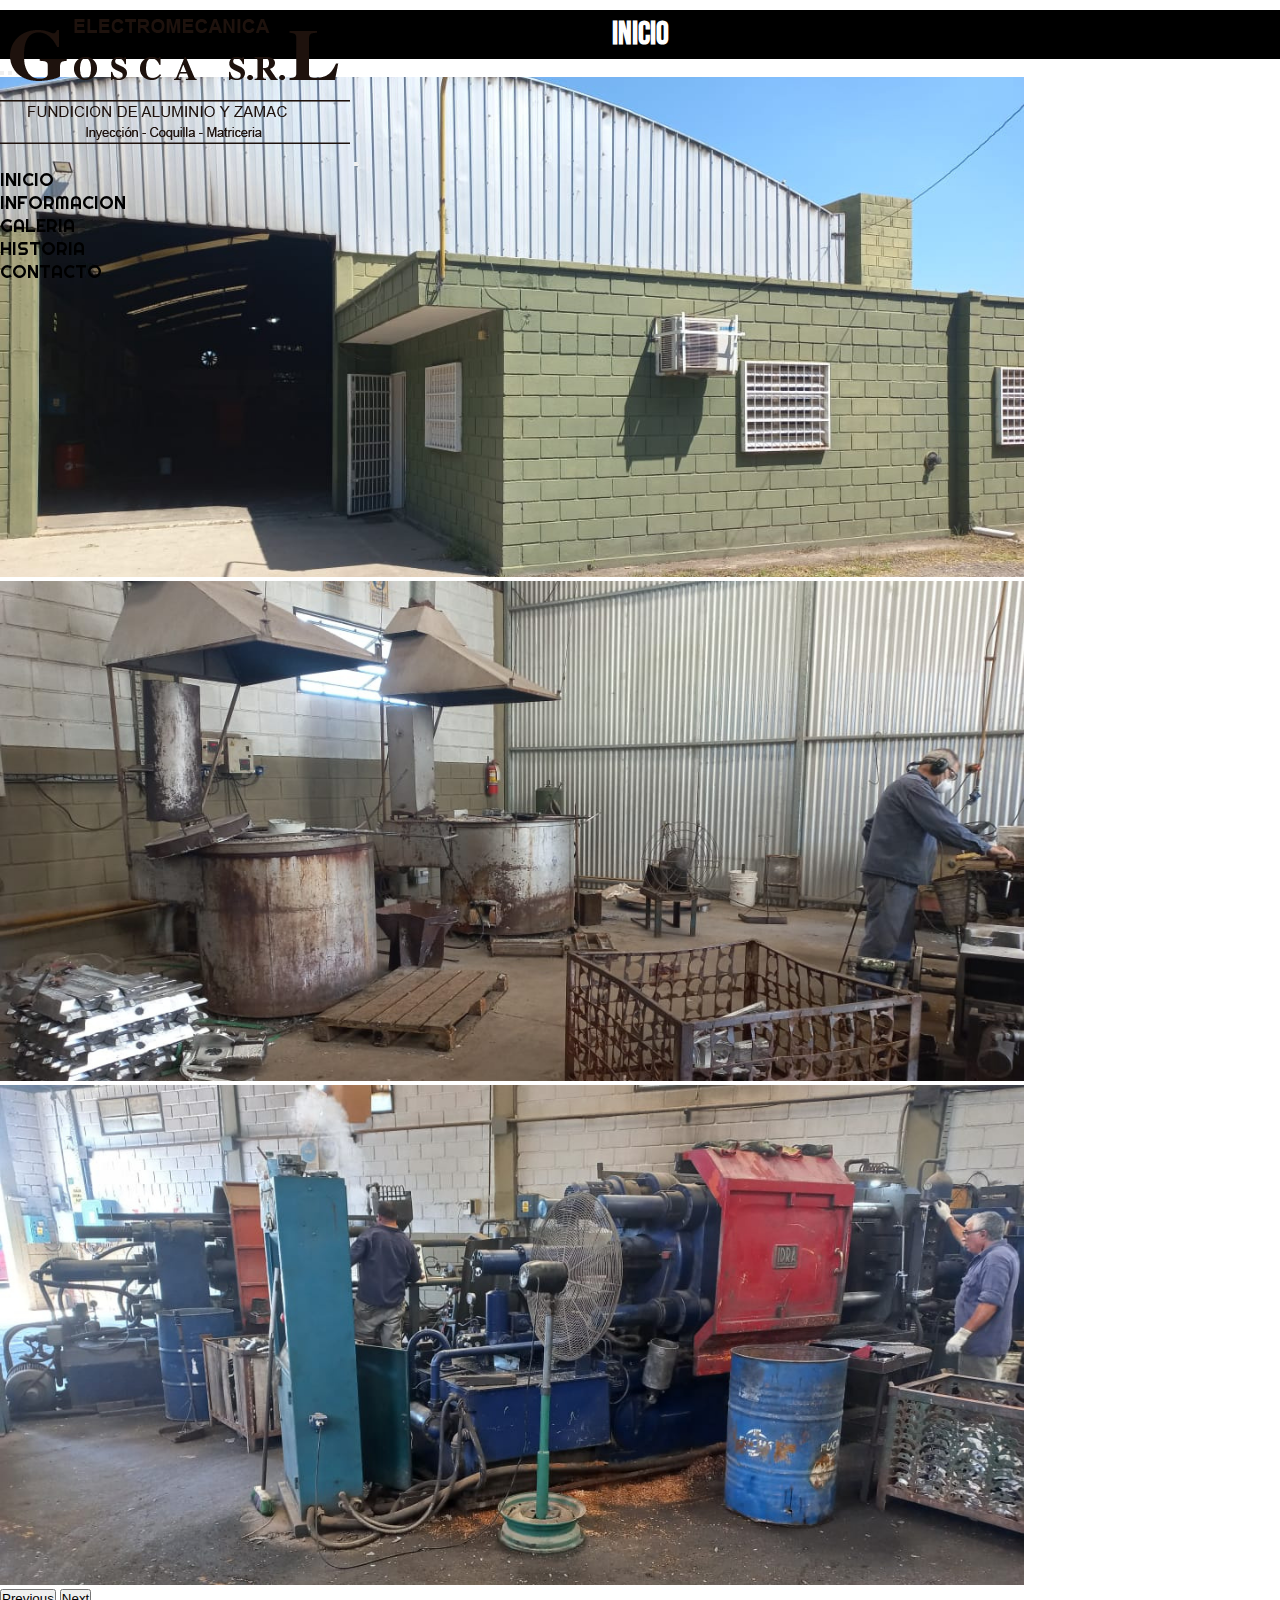
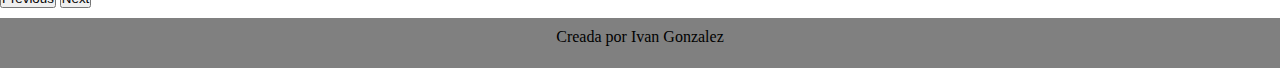
<file: index.html>
<!DOCTYPE html>
<html lang="en">
<head>
    <meta charset="UTF-8">
    <meta http-equiv="X-UA-Compatible" content="IE=edge">
    <meta name="viewport" content="width=device-width, initial-scale=1.0">
    <link rel="stylesheet" href="./sass/style.css">
    <link rel="stylesheet" href="https://cdnjs.cloudflare.com/ajax/libs/animate.css/4.1.1/animate.min.css"/>
    <link href="https://cdn.jsdelivr.net/npm/bootstrap@5.1.3/dist/css/bootstrap.min.css" rel="stylesheet" integrity="sha384-1BmE4kWBq78iYhFldvKuhfTAU6auU8tT94WrHftjDbrCEXSU1oBoqyl2QvZ6jIW3" crossorigin="anonymous">
    <script src="https://cdn.jsdelivr.net/npm/bootstrap@5.1.3/dist/js/bootstrap.bundle.min.js" integrity="sha384-ka7Sk0Gln4gmtz2MlQnikT1wXgYsOg+OMhuP+IlRH9sENBO0LRn5q+8nbTov4+1p" crossorigin="anonymous"></script>
    <link rel="shortcut icon" href="./images/icons8-factory-50.png">
    <link rel="preconnect" href="https://fonts.googleapis.com">
    <link rel="preconnect" href="https://fonts.gstatic.com" crossorigin>
    <link href="https://fonts.googleapis.com/css2?family=Bebas+Neue&family=Lato&family=Righteous&display=swap" rel="stylesheet">
    <title>GOSCA SRL</title>
    <meta name="keywords" content="aluminio fabrica zamac ">
    <meta name="description" content="Electromecanica Gosca SRL es una empresa dedicada a la fundición de aluminio y zamac.">
</head>
<body>
    <header>    
        <nav class="navbar navbar-expand-lg">
            <div class="container-fluid">
              <a class="navbar-brand" href="./index.html"><img src="./images/logo.png" alt="logo" class="logo"></a>
              <button class="navbar-toggler navbar-dark bg-dark" type="button" data-bs-toggle="collapse" data-bs-target="#navbarSupportedContent" aria-controls="navbarSupportedContent" aria-expanded="false" aria-label="Toggle navigation">
                <span class="navbar-toggler-icon float-xs-right"></span>
              </button>
              <div class="collapse navbar-collapse justify-content-end" id="navbarSupportedContent">
                <ul class="navbar-nav d-flex">
                  <li class="nav-item">
                    <a class="nav-link active" aria-current="page" href="./index.html">Inicio</a>
                  </li>
                  <li class="nav-item">
                    <a class="nav-link" href="./views/informacion.html">Informacion</a>
                  </li>
                  <li class="nav-item">
                    <a class="nav-link" href="./views/galeria.html">Galeria</a>
                  </li>
                  <li class="nav-item">
                    <a class="nav-link" href="./views/historia.html">Historia</a>
                  </li>
                  <li class="nav-item">
                    <a class="nav-link" href="./views/contacto.html">Contacto</a>
                  </li>
                </ul>
              </div>
            </div>
          </nav>
    </header>
    <main class="main">
      <h1 class="tituloBarra">INICIO</h1>
      <div id="carouselExampleIndicators" class="carousel slide" data-bs-ride="carousel">
        <div class="carousel-indicators">
          <button type="button" data-bs-target="#carouselExampleIndicators" data-bs-slide-to="0" class="active" aria-current="true" aria-label="Slide 1"></button>
          <button type="button" data-bs-target="#carouselExampleIndicators" data-bs-slide-to="1" aria-label="Slide 2"></button>
          <button type="button" data-bs-target="#carouselExampleIndicators" data-bs-slide-to="2" aria-label="Slide 3"></button>

        </div>
        <div class="carousel-inner">
          <div class="carousel-item active">
            <img src="./images/imagenfondo.png" class="d-block w-100" alt="1">
          </div>
          <div class="carousel-item">
            <img src="./images/foto2.png" class="d-block w-100" alt="2">
          </div>
          <div class="carousel-item">
            <img src="./images/foto1.png" class="d-block w-100" alt="3">
          </div>

        </div>
        <button class="carousel-control-prev" type="button" data-bs-target="#carouselExampleIndicators" data-bs-slide="prev">
          <span class="carousel-control-prev-icon" aria-hidden="true"></span>
          <span class="visually-hidden">Previous</span>
        </button>
        <button class="carousel-control-next" type="button" data-bs-target="#carouselExampleIndicators" data-bs-slide="next">
          <span class="carousel-control-next-icon" aria-hidden="true"></span>
          <span class="visually-hidden">Next</span>
        </button>
      </div>
    </main>
    <footer>
        <p>Creada por Ivan Gonzalez</p>
    </footer>
</body>
</html>
</file>
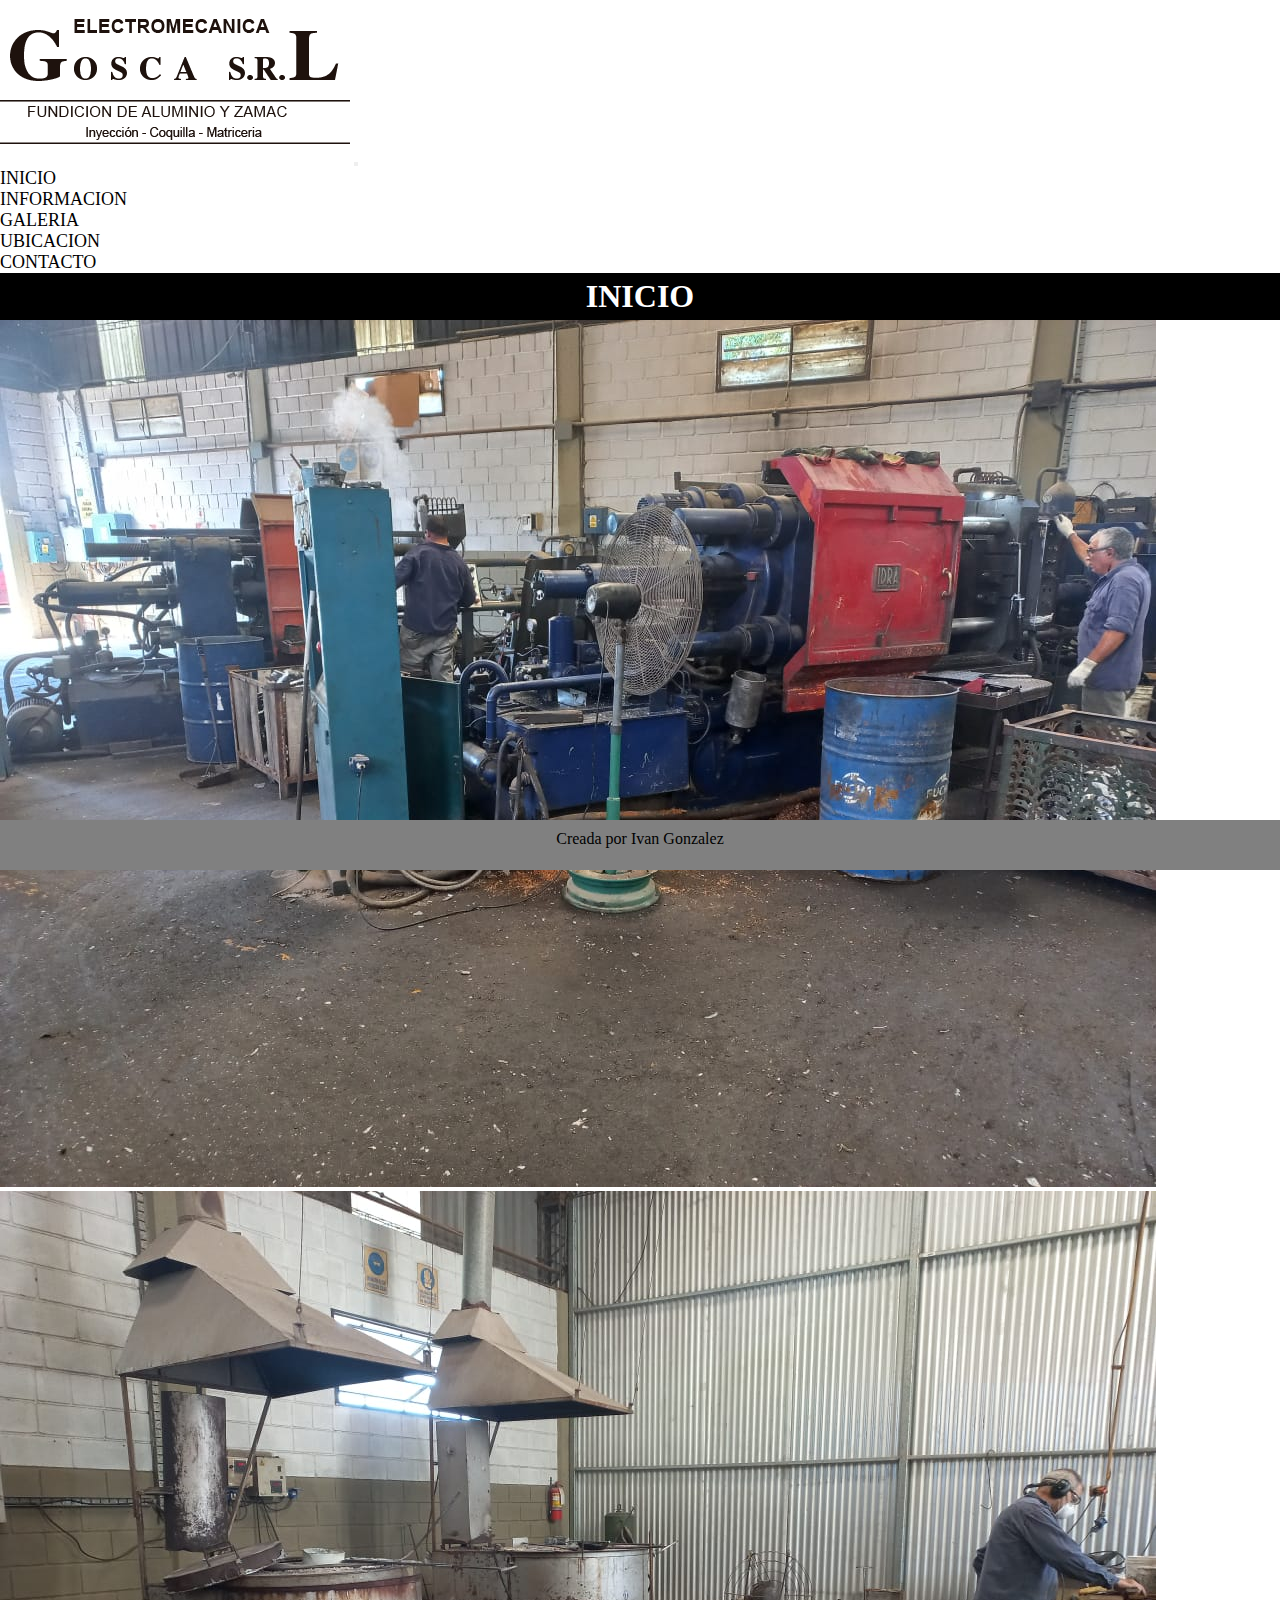
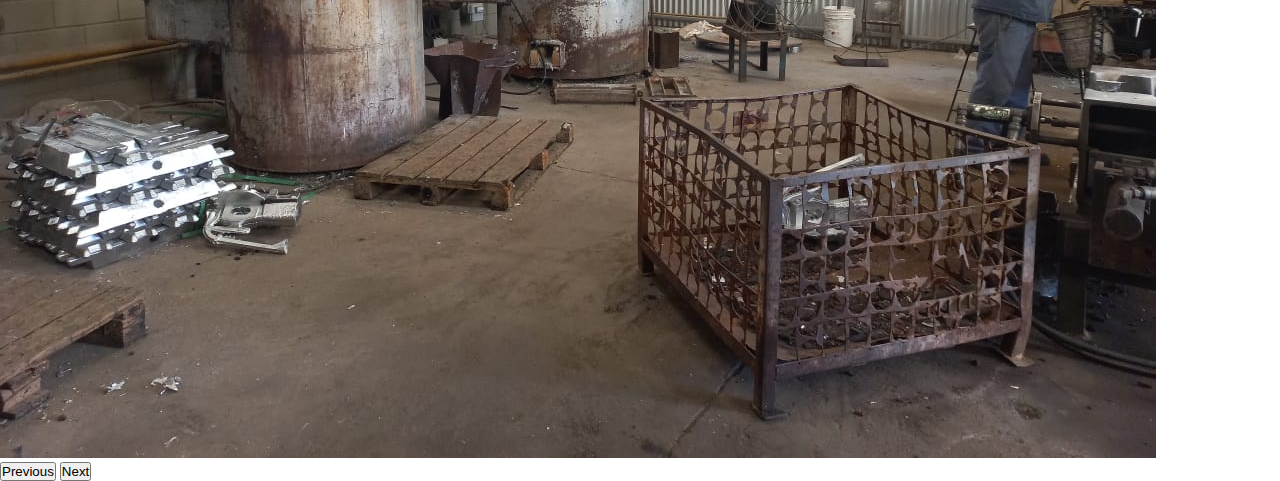
<file: gonzalez_gosca-master/index.html>
<!DOCTYPE html>
<html lang="en">
<head>
    <meta charset="UTF-8">
    <meta http-equiv="X-UA-Compatible" content="IE=edge">
    <meta name="viewport" content="width=device-width, initial-scale=1.0">
    <link rel="stylesheet" href="./sass/style.css">
    <link rel="stylesheet" href="https://cdnjs.cloudflare.com/ajax/libs/animate.css/4.1.1/animate.min.css"/>
    <link href="https://cdn.jsdelivr.net/npm/bootstrap@5.1.3/dist/css/bootstrap.min.css" rel="stylesheet" integrity="sha384-1BmE4kWBq78iYhFldvKuhfTAU6auU8tT94WrHftjDbrCEXSU1oBoqyl2QvZ6jIW3" crossorigin="anonymous">
    <script src="https://cdn.jsdelivr.net/npm/bootstrap@5.1.3/dist/js/bootstrap.bundle.min.js" integrity="sha384-ka7Sk0Gln4gmtz2MlQnikT1wXgYsOg+OMhuP+IlRH9sENBO0LRn5q+8nbTov4+1p" crossorigin="anonymous"></script>
    <title>GOSCA SRL</title>
</head>
<body>
    <header>    
        <nav class="navbar navbar-expand-lg">
            <div class="container-fluid">
              <a class="navbar-brand" href="./index.html"><img src="./images/logo.png" alt="logo" class="logo"></a>
              <button class="navbar-toggler navbar-dark bg-dark" type="button" data-bs-toggle="collapse" data-bs-target="#navbarSupportedContent" aria-controls="navbarSupportedContent" aria-expanded="false" aria-label="Toggle navigation">
                <span class="navbar-toggler-icon float-xs-right"></span>
              </button>
              <div class="collapse navbar-collapse justify-content-end" id="navbarSupportedContent">
                <ul class="navbar-nav d-flex">
                  <li class="nav-item">
                    <a class="nav-link active" aria-current="page" href="./index.html">Inicio</a>
                  </li>
                  <li class="nav-item">
                    <a class="nav-link" href="./views/informacion.html">Informacion</a>
                  </li>
                  <li class="nav-item">
                    <a class="nav-link" href="./views/galeria.html">Galeria</a>
                  </li>
                  <li class="nav-item">
                    <a class="nav-link" href="./views/ubicacion.html">Ubicacion</a>
                  </li>
                  <li class="nav-item">
                    <a class="nav-link" href="./views/contacto.html">Contacto</a>
                  </li>
                </ul>
              </div>
            </div>
          </nav>
    </header>
    <main>
        <h1 class="tituloBarra">INICIO</h1>
        <div id="carouselExampleControls" class="carousel slide slideInicio" data-bs-ride="carousel">
            <div class="carousel-inner">
              <div class="carousel-item active">
                <img src="./images/interior.jpg" class="d-block w-100" alt="...">
              </div>
              <div class="carousel-item">
                <img src="./images/interior2.jpg" class="d-block w-100" alt="...">
              </div>
            </div>
            <button class="carousel-control-prev" type="button" data-bs-target="#carouselExampleControls" data-bs-slide="prev">
              <span class="carousel-control-prev-icon" aria-hidden="true"></span>
              <span class="visually-hidden">Previous</span>
            </button>
            <button class="carousel-control-next" type="button" data-bs-target="#carouselExampleControls" data-bs-slide="next">
              <span class="carousel-control-next-icon" aria-hidden="true"></span>
              <span class="visually-hidden">Next</span>
            </button>
        </div>
    </main>
    <footer>
        <p>Creada por Ivan Gonzalez</p>
    </footer>
</body>
</html>
</file>
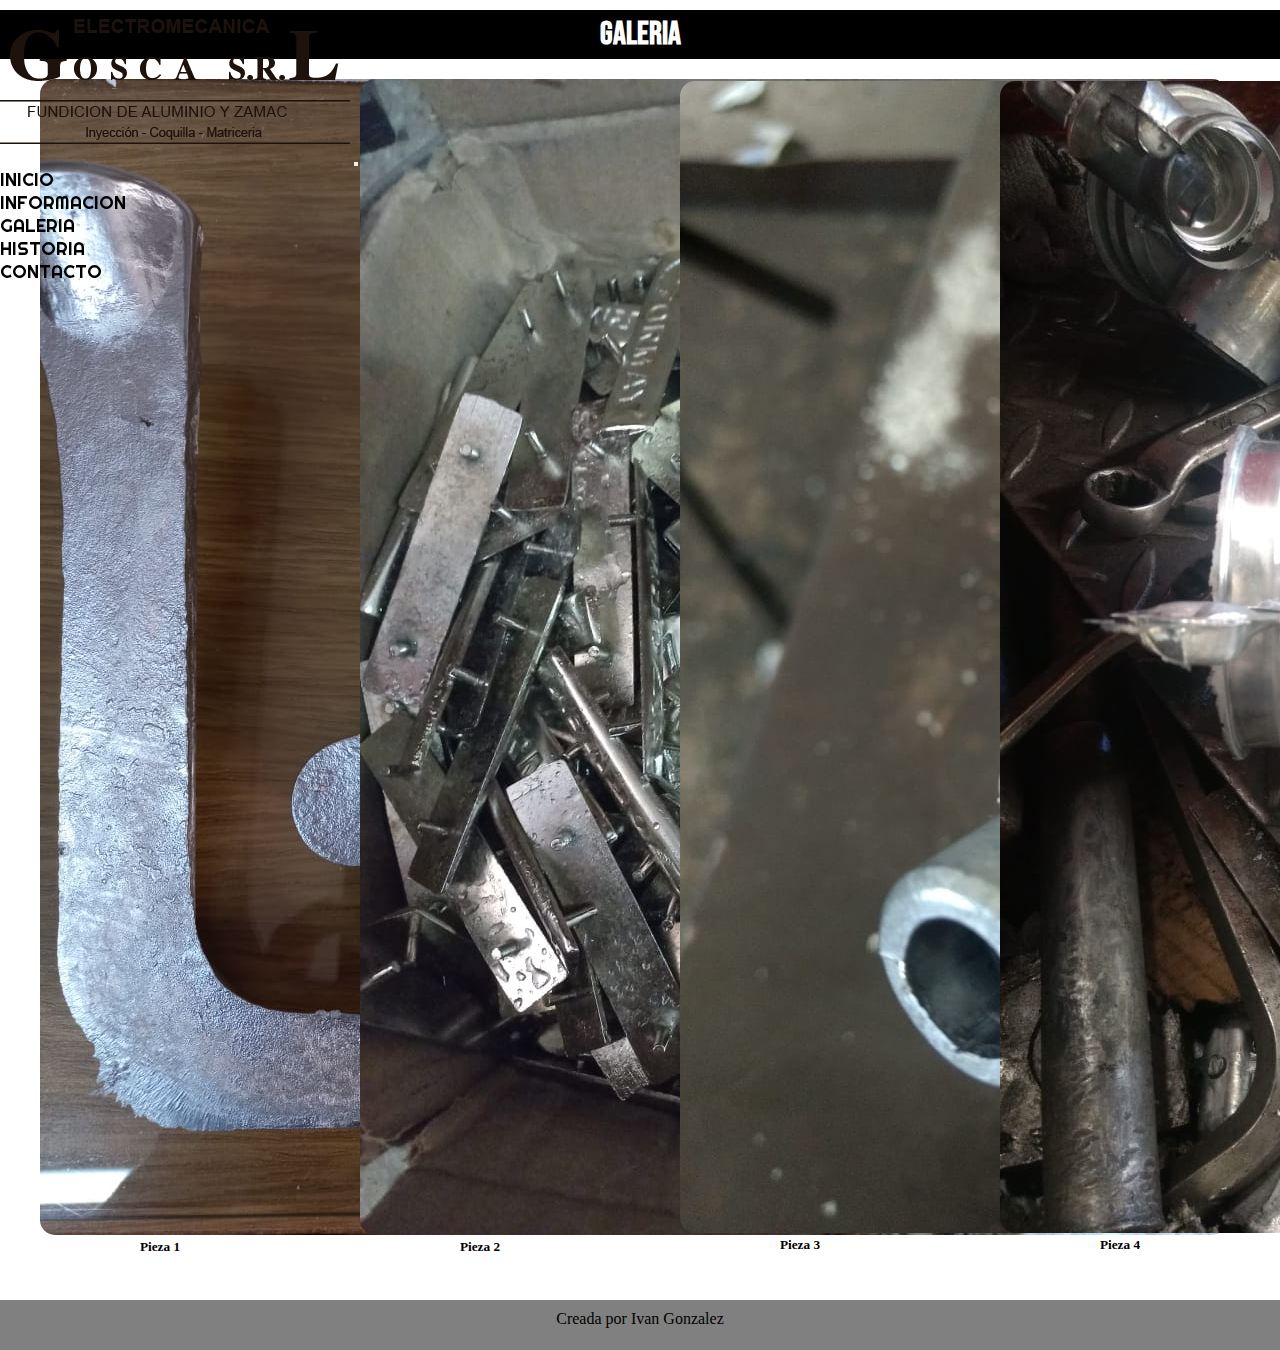
<file: views/galeria.html>
<!DOCTYPE html>
<html lang="en">
<head>
    <meta charset="UTF-8">
    <meta http-equiv="X-UA-Compatible" content="IE=edge">
    <meta name="viewport" content="width=device-width, initial-scale=1.0">
    <link rel="stylesheet" href="../sass/style.css">
    <link rel="stylesheet" href="https://cdnjs.cloudflare.com/ajax/libs/animate.css/4.1.1/animate.min.css"/>
    <link href="https://cdn.jsdelivr.net/npm/bootstrap@5.1.3/dist/css/bootstrap.min.css" rel="stylesheet" integrity="sha384-1BmE4kWBq78iYhFldvKuhfTAU6auU8tT94WrHftjDbrCEXSU1oBoqyl2QvZ6jIW3" crossorigin="anonymous">
    <script src="https://cdn.jsdelivr.net/npm/bootstrap@5.1.3/dist/js/bootstrap.bundle.min.js" integrity="sha384-ka7Sk0Gln4gmtz2MlQnikT1wXgYsOg+OMhuP+IlRH9sENBO0LRn5q+8nbTov4+1p" crossorigin="anonymous"></script>
    <link rel="shortcut icon" href="../images/icons8-factory-50.png">
    <link rel="preconnect" href="https://fonts.googleapis.com">
    <link rel="preconnect" href="https://fonts.gstatic.com" crossorigin>
    <link href="https://fonts.googleapis.com/css2?family=Bebas+Neue&family=Lato&family=Righteous&display=swap" rel="stylesheet">
    <title>GOSCA SRL</title>
    <meta name="keywords" content="aluminio fabrica zamac imagenes">
    <meta name="description" content="Electromecanica Gosca SRL es una empresa dedicada a la fundición de aluminio y zamac.">
</head>
<body>
    <header>  
        <nav class="navbar navbar-expand-lg">
            <div class="container-fluid">
              <a class="navbar-brand" href="../index.html"><img src="../images/logo.png" alt="logo" class="logo"></a>
              <button class="navbar-toggler navbar-dark bg-dark" type="button" data-bs-toggle="collapse" data-bs-target="#navbarSupportedContent" aria-controls="navbarSupportedContent" aria-expanded="false" aria-label="Toggle navigation">
                <span class="navbar-toggler-icon float-xs-right"></span>
              </button>
              <div class="collapse navbar-collapse justify-content-end" id="navbarSupportedContent">
                <ul class="navbar-nav d-flex">
                  <li class="nav-item">
                    <a class="nav-link active" aria-current="page" href="../index.html">Inicio</a>
                  </li>
                  <li class="nav-item">
                    <a class="nav-link" href="./informacion.html">Informacion</a>
                  </li>
                  <li class="nav-item">
                    <a class="nav-link" href="./galeria.html">Galeria</a>
                  </li>
                  <li class="nav-item">
                    <a class="nav-link" href="./historia.html">Historia</a>
                  </li>
                  <li class="nav-item">
                    <a class="nav-link" href="./contacto.html">Contacto</a>
                  </li>
                </ul>
              </div>
            </div>
          </nav>
    </header>
    <main class="maingaleria">
      <h1 class="tituloBarra">GALERIA</h1>
      <div class="galeria">
            <div class="card" style="width: 15rem;">
                <img src="../images/imagen1.jpg" class="card-img-top" alt="...">
                <div class="card-body">
                    <h5 class="card-title">Pieza 1</h5>
                </div>
            </div>
            <div class="card" style="width: 15rem;">
                <img src="../images/imagen2.jpg" class="card-img-top" alt="...">
                <div class="card-body">
                    <h5 class="card-title">Pieza 2</h5>
                </div>
            </div>
            <div class="card" style="width: 15rem;">
                <img src="../images/imagen3.jpg" class="card-img-top" alt="...">
                <div class="card-body">
                    <h5 class="card-title">Pieza 3</h5>
                </div>
            </div>
            <div class="card" style="width: 15rem;">
                <img src="../images/imagen4.jpg" class="card-img-top" alt="...">
                <div class="card-body">
                    <h5 class="card-title">Pieza 4</h5>
                </div>
            </div>
        </div>
    </main>
    <footer>
        <p>Creada por Ivan Gonzalez</p>
    </footer>
</body>
</html>
</file>
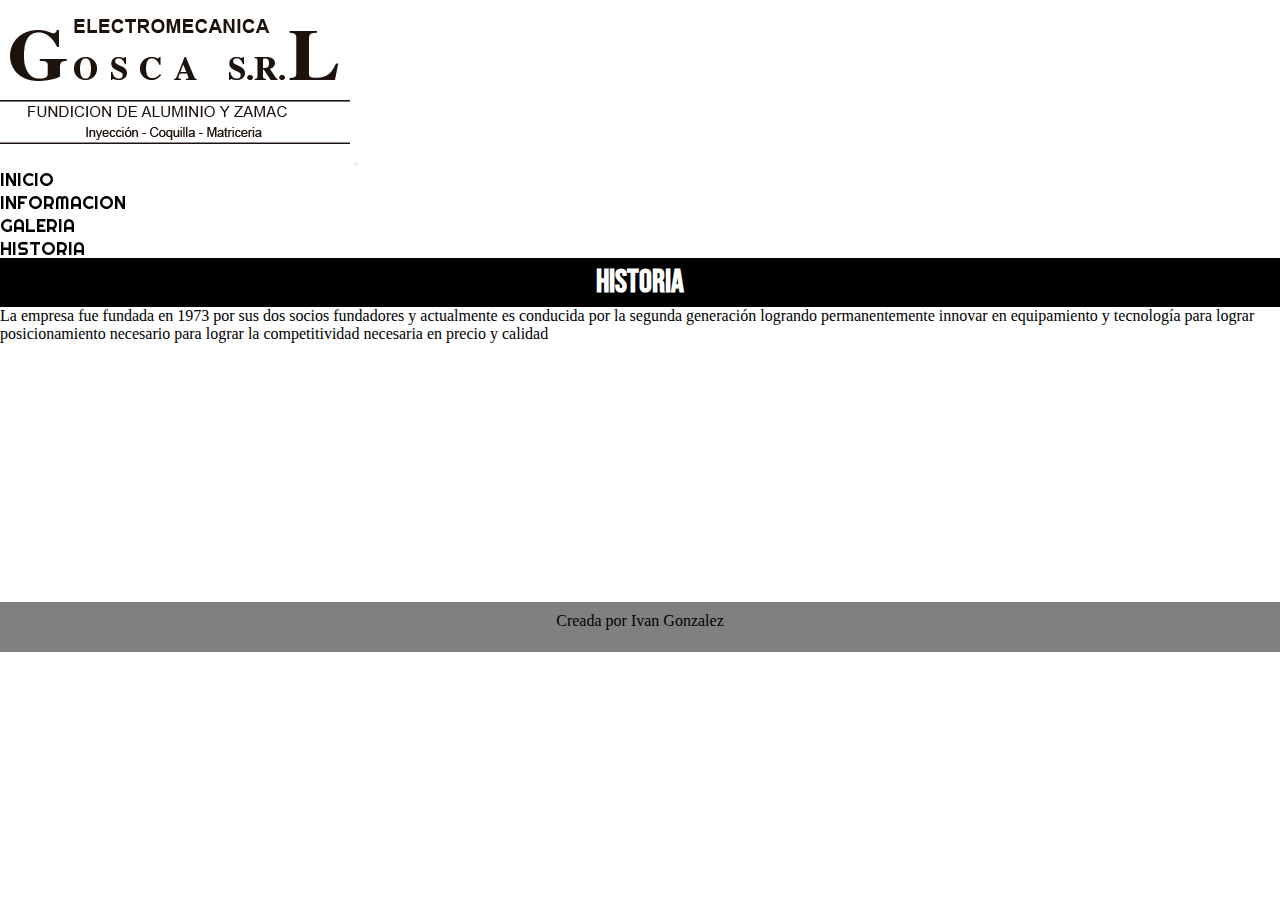
<file: views/historia.html>
<!DOCTYPE html>
<html lang="en">
<head>
    <meta charset="UTF-8">
    <meta http-equiv="X-UA-Compatible" content="IE=edge">
    <meta name="viewport" content="width=device-width, initial-scale=1.0">
    <link rel="stylesheet" href="../sass/style.css">
    <link rel="stylesheet" href="https://cdnjs.cloudflare.com/ajax/libs/animate.css/4.1.1/animate.min.css"/>
    <link href="https://cdn.jsdelivr.net/npm/bootstrap@5.1.3/dist/css/bootstrap.min.css" rel="stylesheet" integrity="sha384-1BmE4kWBq78iYhFldvKuhfTAU6auU8tT94WrHftjDbrCEXSU1oBoqyl2QvZ6jIW3" crossorigin="anonymous">
    <script src="https://cdn.jsdelivr.net/npm/bootstrap@5.1.3/dist/js/bootstrap.bundle.min.js" integrity="sha384-ka7Sk0Gln4gmtz2MlQnikT1wXgYsOg+OMhuP+IlRH9sENBO0LRn5q+8nbTov4+1p" crossorigin="anonymous"></script>
    <link rel="shortcut icon" href="../images/icons8-factory-50.png">
    <link rel="preconnect" href="https://fonts.googleapis.com">
    <link rel="preconnect" href="https://fonts.gstatic.com" crossorigin>
    <link href="https://fonts.googleapis.com/css2?family=Bebas+Neue&family=Lato&family=Righteous&display=swap" rel="stylesheet">
    <title>GOSCA SRL</title>
    <meta name="keywords" content="aluminio fabrica zamac ">
    <meta name="description" content="Electromecanica Gosca SRL es una empresa dedicada a la fundición de aluminio y zamac.">
</head>
<body>
   <header class="header">   
    <nav class="navbar navbar-expand-lg">
        <div class="container-fluid">
          <a class="navbar-brand" href="./index.html"><img src="../images/logo.png" alt="logo" class="logo"></a>
          <button class="navbar-toggler navbar-dark bg-dark" type="button" data-bs-toggle="collapse" data-bs-target="#navbarSupportedContent" aria-controls="navbarSupportedContent" aria-expanded="false" aria-label="Toggle navigation">
            <span class="navbar-toggler-icon float-xs-right"></span>
          </button>
          <div class="collapse navbar-collapse justify-content-end" id="navbarSupportedContent">
            <ul class="navbar-nav d-flex">
              <li class="nav-item">
                <a class="nav-link active" aria-current="page" href="../index.html">Inicio</a>
              </li>
              <li class="nav-item">
                <a class="nav-link" href="./informacion.html">Informacion</a>
              </li>
              <li class="nav-item">
                <a class="nav-link" href="./galeria.html">Galeria</a>
              </li>
              <li class="nav-item">
                <a class="nav-link" href="./historia.html">Historia</a>
              </li>
              <li class="nav-item">
                <a class="nav-link" href="./contacto.html">Contacto</a>
              </li>
            </ul>
          </div>
        </div>
      </nav>
    </header>
    <main>
      <h1 class="tituloBarra">HISTORIA</h1>
      <div class="history">
        La empresa fue fundada en 1973 por sus dos socios fundadores y actualmente es conducida por la segunda generación logrando permanentemente innovar en equipamiento y tecnología para lograr posicionamiento necesario para lograr la competitividad necesaria en precio y calidad 
      </div>
    </main>
    <footer>
        <p>Creada por Ivan Gonzalez</p>
    </footer>
</body>
</html>
</file>
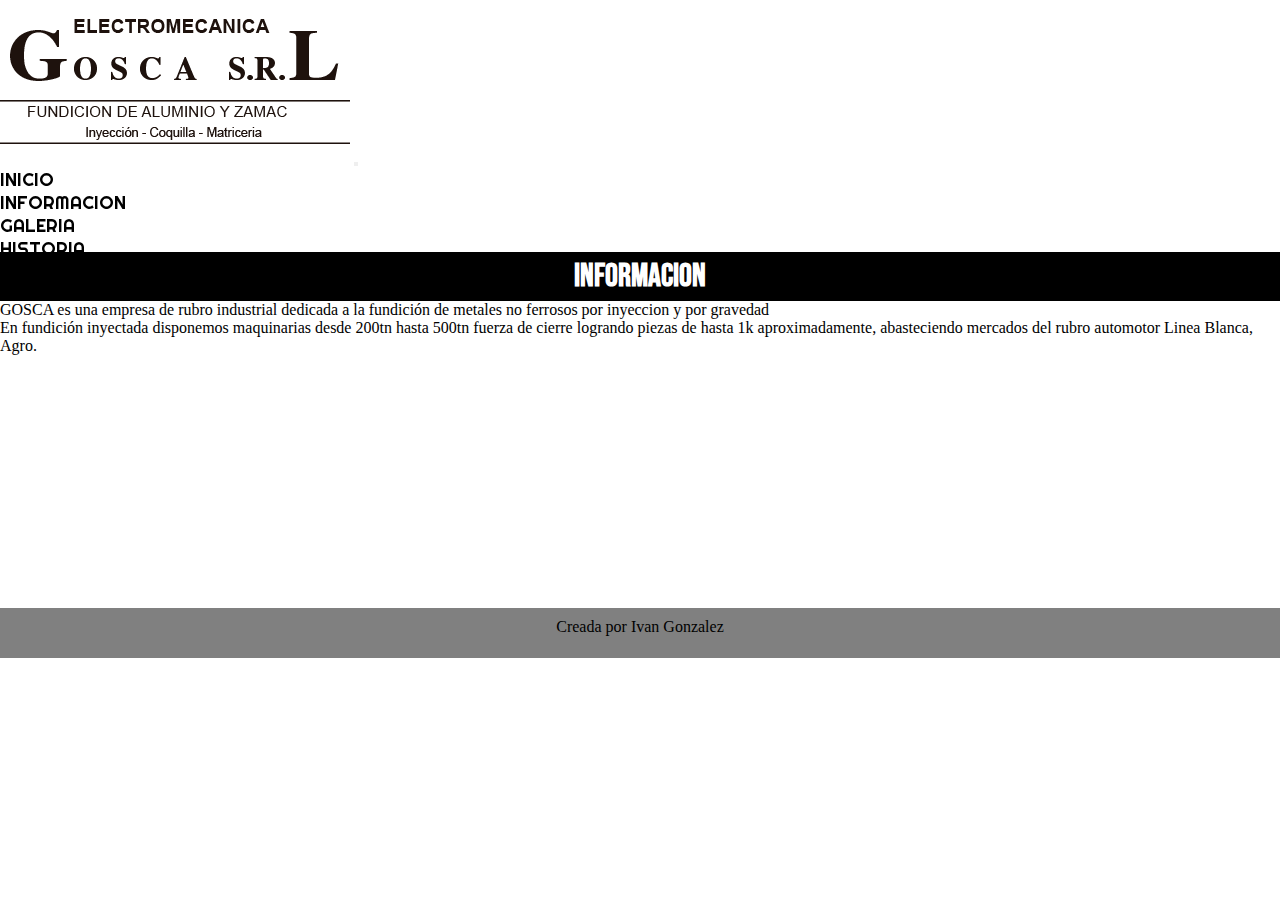
<file: views/informacion.html>
<!DOCTYPE html>
<html lang="en">
<head>
    <meta charset="UTF-8">
    <meta http-equiv="X-UA-Compatible" content="IE=edge">
    <meta name="viewport" content="width=device-width, initial-scale=1.0">
    <link rel="stylesheet" href="../sass/style.css">
    <link href="https://cdn.jsdelivr.net/npm/bootstrap@5.1.3/dist/css/bootstrap.min.css" rel="stylesheet" integrity="sha384-1BmE4kWBq78iYhFldvKuhfTAU6auU8tT94WrHftjDbrCEXSU1oBoqyl2QvZ6jIW3" crossorigin="anonymous">
    <script src="https://cdn.jsdelivr.net/npm/bootstrap@5.1.3/dist/js/bootstrap.bundle.min.js" integrity="sha384-ka7Sk0Gln4gmtz2MlQnikT1wXgYsOg+OMhuP+IlRH9sENBO0LRn5q+8nbTov4+1p" crossorigin="anonymous"></script>
    <link rel="shortcut icon" href="../images/icons8-factory-50.png">
    <link rel="preconnect" href="https://fonts.googleapis.com">
    <link rel="preconnect" href="https://fonts.gstatic.com" crossorigin>
    <link href="https://fonts.googleapis.com/css2?family=Bebas+Neue&family=Lato&family=Righteous&display=swap" rel="stylesheet">
    <title>GOSCA SRL</title>
    <meta name="keywords" content="aluminio fabrica zamac ">
    <meta name="description" content="Electromecanica Gosca SRL es una empresa dedicada a la fundición de aluminio y zamac.">
</head>
<body>
    <header>  
        <nav class="navbar navbar-expand-lg">
            <div class="container-fluid">
              <a class="navbar-brand" href="../index.html"><img src="../images/logo.png" alt="logo" class="logo"></a>
              <button class="navbar-toggler navbar-dark bg-dark" type="button" data-bs-toggle="collapse" data-bs-target="#navbarSupportedContent" aria-controls="navbarSupportedContent" aria-expanded="false" aria-label="Toggle navigation">
                <span class="navbar-toggler-icon float-xs-right"></span>
              </button>
              <div class="collapse navbar-collapse justify-content-end" id="navbarSupportedContent">
                <ul class="navbar-nav d-flex">
                  <li class="nav-item">
                    <a class="nav-link active" aria-current="page" href="../index.html">Inicio</a>
                  </li>
                  <li class="nav-item">
                    <a class="nav-link" href="./informacion.html">Informacion</a>
                  </li>
                  <li class="nav-item">
                    <a class="nav-link" href="./galeria.html">Galeria</a>
                  </li>
                  <li class="nav-item">
                    <a class="nav-link" href="./historia.html">Historia</a>
                  </li>
                  <li class="nav-item">
                    <a class="nav-link" href="./contacto.html">Contacto</a>
                  </li>
                </ul>
              </div>
            </div>
          </nav>
    </header>
    <main>
      <h1 class="tituloBarra">INFORMACION</h1>
      <p class="history"> GOSCA es una empresa de rubro industrial dedicada a la fundición de metales no ferrosos por inyeccion y por gravedad        
      </p>
      <p>
        En fundición inyectada disponemos maquinarias desde 200tn hasta 500tn fuerza de cierre logrando piezas de hasta 1k aproximadamente, abasteciendo mercados del rubro automotor Linea Blanca, Agro. 
      </p>
      <p>
      
      </p>

    </main>
    <footer>
        <p>Creada por Ivan Gonzalez</p>
    </footer>
</body>
</html>
</file>
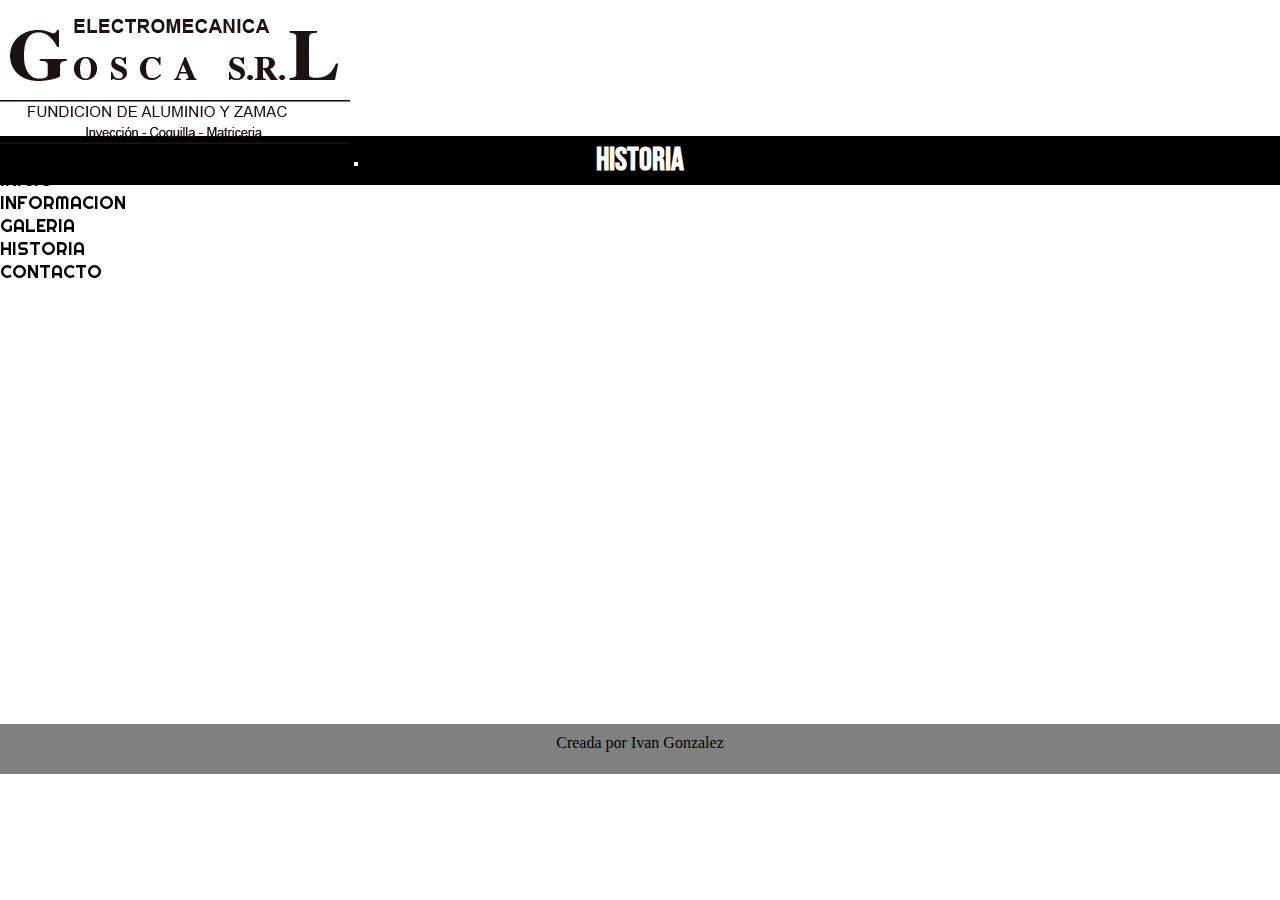
<file: views/ubicacion.html>
<!DOCTYPE html>
<html lang="en">
<head>
    <meta charset="UTF-8">
    <meta http-equiv="X-UA-Compatible" content="IE=edge">
    <meta name="viewport" content="width=device-width, initial-scale=1.0">
    <link rel="stylesheet" href="../sass/style.css">
    <link rel="stylesheet" href="https://cdnjs.cloudflare.com/ajax/libs/animate.css/4.1.1/animate.min.css"/>
    <link href="https://cdn.jsdelivr.net/npm/bootstrap@5.1.3/dist/css/bootstrap.min.css" rel="stylesheet" integrity="sha384-1BmE4kWBq78iYhFldvKuhfTAU6auU8tT94WrHftjDbrCEXSU1oBoqyl2QvZ6jIW3" crossorigin="anonymous">
    <script src="https://cdn.jsdelivr.net/npm/bootstrap@5.1.3/dist/js/bootstrap.bundle.min.js" integrity="sha384-ka7Sk0Gln4gmtz2MlQnikT1wXgYsOg+OMhuP+IlRH9sENBO0LRn5q+8nbTov4+1p" crossorigin="anonymous"></script>
    <link rel="shortcut icon" href="../images/icons8-factory-50.png">
    <link rel="preconnect" href="https://fonts.googleapis.com">
    <link rel="preconnect" href="https://fonts.gstatic.com" crossorigin>
    <link href="https://fonts.googleapis.com/css2?family=Bebas+Neue&family=Lato&family=Righteous&display=swap" rel="stylesheet">
    <title>GOSCA SRL</title>
</head>
<body>
   <header class="header">   
    <nav class="navbar navbar-expand-lg">
        <div class="container-fluid">
          <a class="navbar-brand" href="./index.html"><img src="../images/logo.png" alt="logo" class="logo"></a>
          <button class="navbar-toggler navbar-dark bg-dark" type="button" data-bs-toggle="collapse" data-bs-target="#navbarSupportedContent" aria-controls="navbarSupportedContent" aria-expanded="false" aria-label="Toggle navigation">
            <span class="navbar-toggler-icon float-xs-right"></span>
          </button>
          <div class="collapse navbar-collapse justify-content-end" id="navbarSupportedContent">
            <ul class="navbar-nav d-flex">
              <li class="nav-item">
                <a class="nav-link active" aria-current="page" href="../index.html">Inicio</a>
              </li>
              <li class="nav-item">
                <a class="nav-link" href="./informacion.html">Informacion</a>
              </li>
              <li class="nav-item">
                <a class="nav-link" href="./galeria.html">Galeria</a>
              </li>
              <li class="nav-item">
                <a class="nav-link" href="./ubicacion.html">Historia</a>
              </li>
              <li class="nav-item">
                <a class="nav-link" href="./contacto.html">Contacto</a>
              </li>
            </ul>
          </div>
        </div>
      </nav>
    </header>
    <main>
      <h1 class="tituloBarra">HISTORIA</h1>
      <div class="ubicacion">
        <iframe src="https://www.google.com/maps/embed?pb=!1m18!1m12!1m3!1d3407.4982000593814!2d-64.21852748506761!3d-31.345228581427833!2m3!1f0!2f0!3f0!3m2!1i1024!2i768!4f13.1!3m3!1m2!1s0x943299687b743af1%3A0x99ee5f48a614b7ff!2sElectromec%C3%A1nica%20Gosca%20Srl!5e0!3m2!1ses!2sar!4v1645817038800!5m2!1ses!2sar" style="border:0;" loading="lazy"></iframe>
      </div>
    </main>
    <footer>
        <p>Creada por Ivan Gonzalez</p>
    </footer>
</body>
</html>
</file>
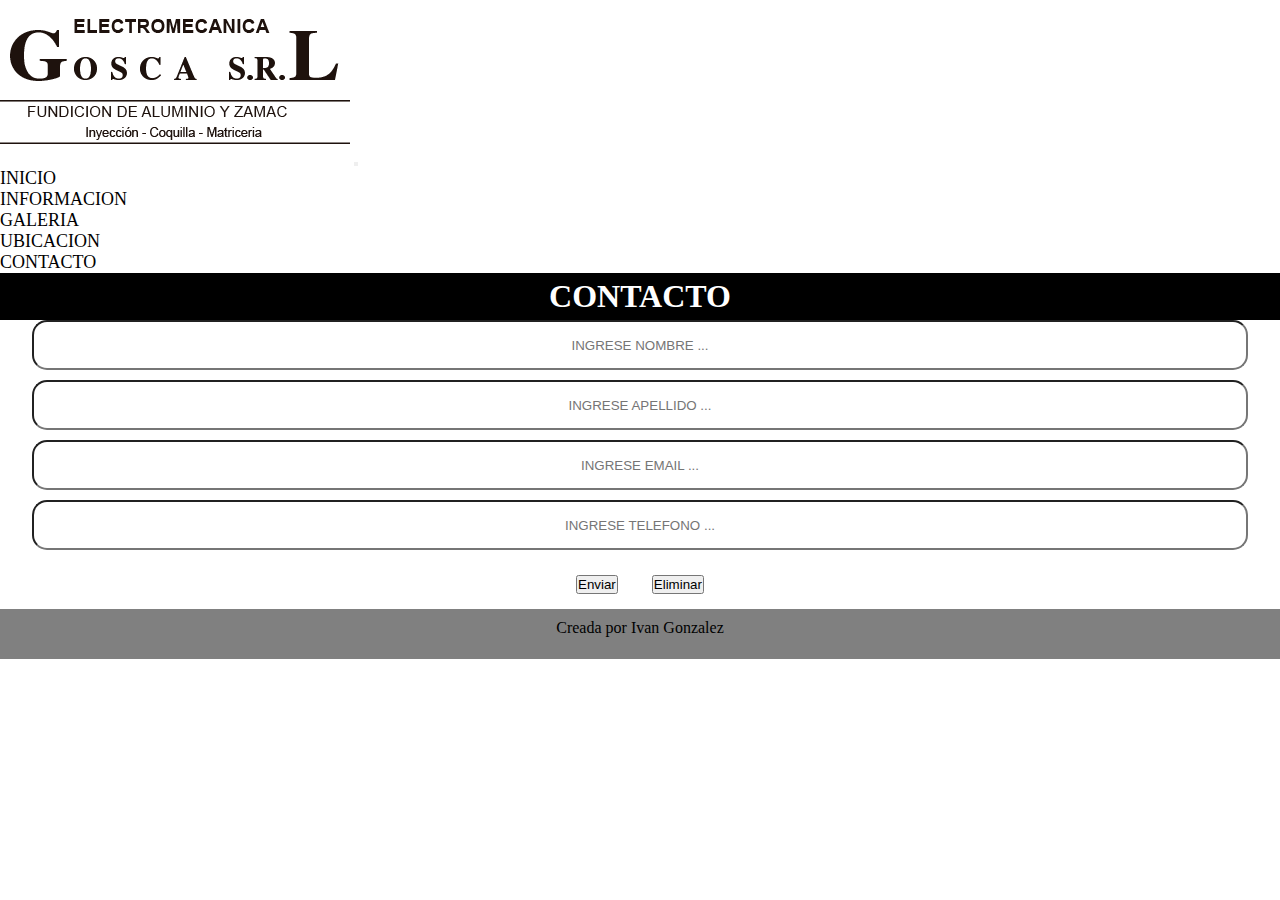
<file: gonzalez_gosca-master/views/contacto.html>
<!DOCTYPE html>
<html lang="en">
<head>
    <meta charset="UTF-8">
    <meta http-equiv="X-UA-Compatible" content="IE=edge">
    <meta name="viewport" content="width=device-width, initial-scale=1.0">
    <link rel="stylesheet" href="../sass/style.css">
    <link href="https://cdn.jsdelivr.net/npm/bootstrap@5.1.3/dist/css/bootstrap.min.css" rel="stylesheet" integrity="sha384-1BmE4kWBq78iYhFldvKuhfTAU6auU8tT94WrHftjDbrCEXSU1oBoqyl2QvZ6jIW3" crossorigin="anonymous">
    <script src="https://cdn.jsdelivr.net/npm/bootstrap@5.1.3/dist/js/bootstrap.bundle.min.js" integrity="sha384-ka7Sk0Gln4gmtz2MlQnikT1wXgYsOg+OMhuP+IlRH9sENBO0LRn5q+8nbTov4+1p" crossorigin="anonymous"></script>
    <title>GOSCA SRL</title>
</head>
<body>
    <header>  
        <nav class="navbar navbar-expand-lg">
            <div class="container-fluid">
              <a class="navbar-brand" href="../index.html"><img src="../images/logo.png" alt="logo" class="logo"></a>
              <button class="navbar-toggler navbar-dark bg-dark" type="button" data-bs-toggle="collapse" data-bs-target="#navbarSupportedContent" aria-controls="navbarSupportedContent" aria-expanded="false" aria-label="Toggle navigation">
                <span class="navbar-toggler-icon float-xs-right"></span>
              </button>
              <div class="collapse navbar-collapse justify-content-end" id="navbarSupportedContent">
                <ul class="navbar-nav d-flex">
                  <li class="nav-item">
                    <a class="nav-link active" aria-current="page" href="../index.html">Inicio</a>
                  </li>
                  <li class="nav-item">
                    <a class="nav-link" href="./informacion.html">Informacion</a>
                  </li>
                  <li class="nav-item">
                    <a class="nav-link" href="./galeria.html">Galeria</a>
                  </li>
                  <li class="nav-item">
                    <a class="nav-link" href="./ubicacion.html">Ubicacion</a>
                  </li>
                  <li class="nav-item">
                    <a class="nav-link" href="./contacto.html">Contacto</a>
                  </li>
                </ul>
              </div>
            </div>
          </nav>
    </header>
    <main>
      <h1 class="tituloBarra">CONTACTO</h1>
      <form action="" method="post" class="formulario">

        <input name="nombre" id="nombre" placeholder="INGRESE NOMBRE ..." required>
        <input name="apellido" id="apellido" placeholder="INGRESE APELLIDO ..." required>
        <input name="email" id="email" placeholder="INGRESE EMAIL ..." required>
        <input name="telefono" id="telefono" placeholder="INGRESE TELEFONO ..." required>

        <button type="submit" class="btn btn-success">Enviar</button>
        <button type="reset" class="btn btn-danger">Eliminar</button>

      </form>
    </main>
    <footer>
        <p>Creada por Ivan Gonzalez</p> 
    </footer>
</body>
</html>
</file>
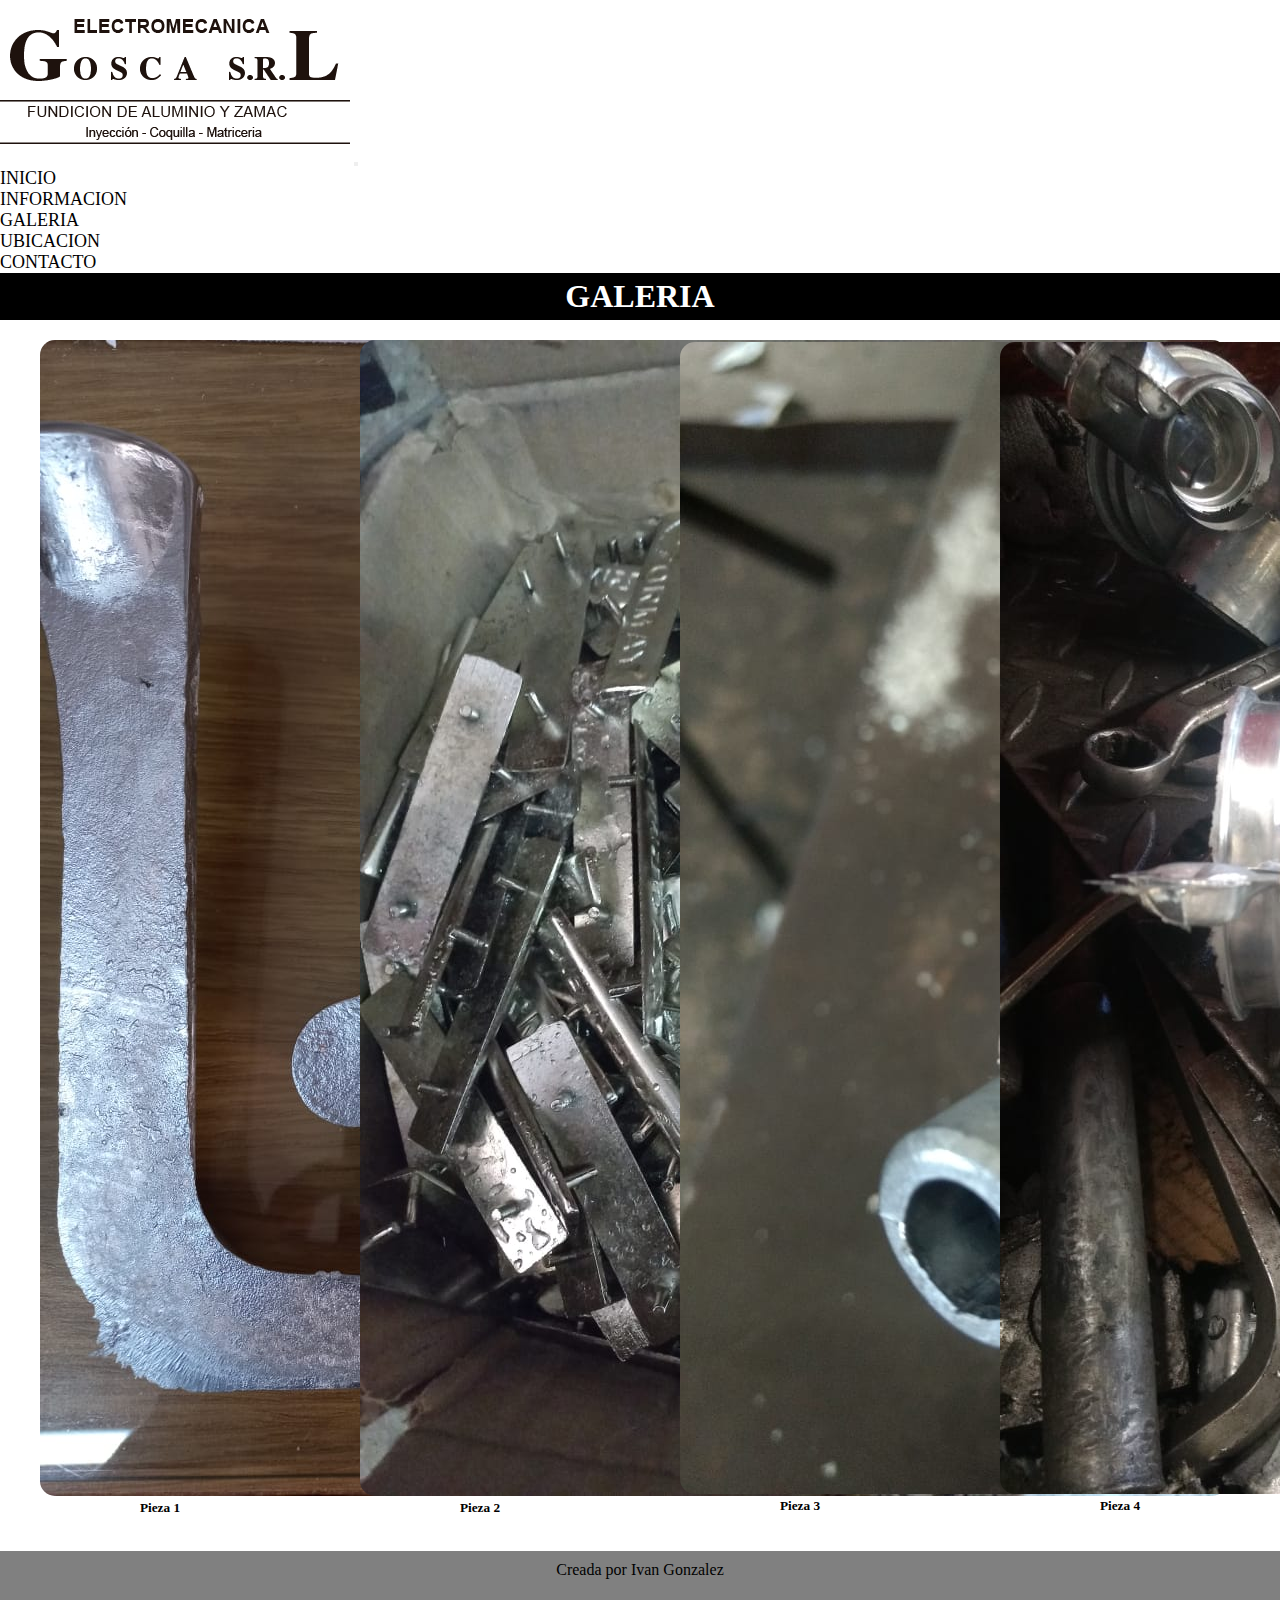
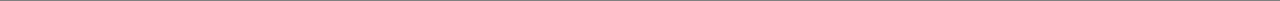
<file: gonzalez_gosca-master/views/galeria.html>
<!DOCTYPE html>
<html lang="en">
<head>
    <meta charset="UTF-8">
    <meta http-equiv="X-UA-Compatible" content="IE=edge">
    <meta name="viewport" content="width=device-width, initial-scale=1.0">
    <link rel="stylesheet" href="../sass/style.css">
    <link rel="stylesheet" href="https://cdnjs.cloudflare.com/ajax/libs/animate.css/4.1.1/animate.min.css"/>
    <link href="https://cdn.jsdelivr.net/npm/bootstrap@5.1.3/dist/css/bootstrap.min.css" rel="stylesheet" integrity="sha384-1BmE4kWBq78iYhFldvKuhfTAU6auU8tT94WrHftjDbrCEXSU1oBoqyl2QvZ6jIW3" crossorigin="anonymous">
    <script src="https://cdn.jsdelivr.net/npm/bootstrap@5.1.3/dist/js/bootstrap.bundle.min.js" integrity="sha384-ka7Sk0Gln4gmtz2MlQnikT1wXgYsOg+OMhuP+IlRH9sENBO0LRn5q+8nbTov4+1p" crossorigin="anonymous"></script>
    <title>GOSCA SRL</title>
</head>
<body>
    <header>  
        <nav class="navbar navbar-expand-lg">
            <div class="container-fluid">
              <a class="navbar-brand" href="../index.html"><img src="../images/logo.png" alt="logo" class="logo"></a>
              <button class="navbar-toggler navbar-dark bg-dark" type="button" data-bs-toggle="collapse" data-bs-target="#navbarSupportedContent" aria-controls="navbarSupportedContent" aria-expanded="false" aria-label="Toggle navigation">
                <span class="navbar-toggler-icon float-xs-right"></span>
              </button>
              <div class="collapse navbar-collapse justify-content-end" id="navbarSupportedContent">
                <ul class="navbar-nav d-flex">
                  <li class="nav-item">
                    <a class="nav-link active" aria-current="page" href="../index.html">Inicio</a>
                  </li>
                  <li class="nav-item">
                    <a class="nav-link" href="./informacion.html">Informacion</a>
                  </li>
                  <li class="nav-item">
                    <a class="nav-link" href="./galeria.html">Galeria</a>
                  </li>
                  <li class="nav-item">
                    <a class="nav-link" href="./ubicacion.html">Ubicacion</a>
                  </li>
                  <li class="nav-item">
                    <a class="nav-link" href="./contacto.html">Contacto</a>
                  </li>
                </ul>
              </div>
            </div>
          </nav>
    </header>
    <main class="maingaleria">
      <h1 class="tituloBarra">GALERIA</h1>
      <div class="galeria">
            <div class="card" style="width: 15rem;">
                <img src="../images/imagen1.jpg" class="card-img-top" alt="...">
                <div class="card-body">
                    <h5 class="card-title">Pieza 1</h5>
                </div>
            </div>
            <div class="card" style="width: 15rem;">
                <img src="../images/imagen2.jpg" class="card-img-top" alt="...">
                <div class="card-body">
                    <h5 class="card-title">Pieza 2</h5>
                </div>
            </div>
            <div class="card" style="width: 15rem;">
                <img src="../images/imagen3.jpg" class="card-img-top" alt="...">
                <div class="card-body">
                    <h5 class="card-title">Pieza 3</h5>
                </div>
            </div>
            <div class="card" style="width: 15rem;">
                <img src="../images/imagen4.jpg" class="card-img-top" alt="...">
                <div class="card-body">
                    <h5 class="card-title">Pieza 4</h5>
                </div>
            </div>
        </div>
    </main>
    <footer>
        <p>Creada por Ivan Gonzalez</p>
    </footer>
</body>
</html>
</file>
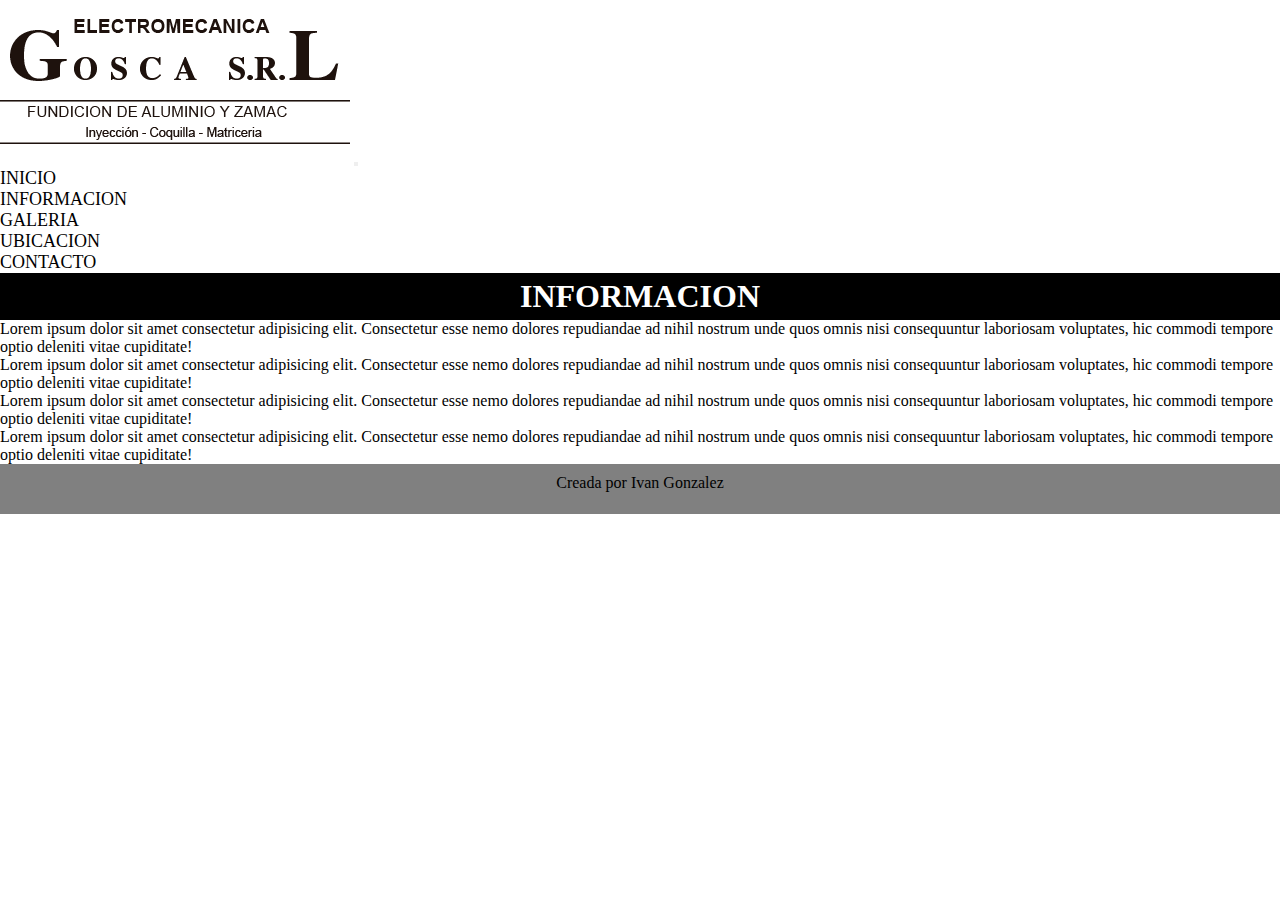
<file: gonzalez_gosca-master/views/informacion.html>
<!DOCTYPE html>
<html lang="en">
<head>
    <meta charset="UTF-8">
    <meta http-equiv="X-UA-Compatible" content="IE=edge">
    <meta name="viewport" content="width=device-width, initial-scale=1.0">
    <link rel="stylesheet" href="../sass/style.css">
    <link href="https://cdn.jsdelivr.net/npm/bootstrap@5.1.3/dist/css/bootstrap.min.css" rel="stylesheet" integrity="sha384-1BmE4kWBq78iYhFldvKuhfTAU6auU8tT94WrHftjDbrCEXSU1oBoqyl2QvZ6jIW3" crossorigin="anonymous">
    <script src="https://cdn.jsdelivr.net/npm/bootstrap@5.1.3/dist/js/bootstrap.bundle.min.js" integrity="sha384-ka7Sk0Gln4gmtz2MlQnikT1wXgYsOg+OMhuP+IlRH9sENBO0LRn5q+8nbTov4+1p" crossorigin="anonymous"></script>
    <title>GOSCA SRL</title>
</head>
<body>
    <header>  
        <nav class="navbar navbar-expand-lg">
            <div class="container-fluid">
              <a class="navbar-brand" href="../index.html"><img src="../images/logo.png" alt="logo" class="logo"></a>
              <button class="navbar-toggler navbar-dark bg-dark" type="button" data-bs-toggle="collapse" data-bs-target="#navbarSupportedContent" aria-controls="navbarSupportedContent" aria-expanded="false" aria-label="Toggle navigation">
                <span class="navbar-toggler-icon float-xs-right"></span>
              </button>
              <div class="collapse navbar-collapse justify-content-end" id="navbarSupportedContent">
                <ul class="navbar-nav d-flex">
                  <li class="nav-item">
                    <a class="nav-link active" aria-current="page" href="../index.html">Inicio</a>
                  </li>
                  <li class="nav-item">
                    <a class="nav-link" href="./informacion.html">Informacion</a>
                  </li>
                  <li class="nav-item">
                    <a class="nav-link" href="./galeria.html">Galeria</a>
                  </li>
                  <li class="nav-item">
                    <a class="nav-link" href="./ubicacion.html">Ubicacion</a>
                  </li>
                  <li class="nav-item">
                    <a class="nav-link" href="./contacto.html">Contacto</a>
                  </li>
                </ul>
              </div>
            </div>
          </nav>
    </header>
    <main>
      <h1 class="tituloBarra">INFORMACION</h1>
      <p>Lorem ipsum dolor sit amet consectetur adipisicing elit. Consectetur esse nemo dolores repudiandae ad nihil nostrum unde quos omnis nisi consequuntur laboriosam voluptates, hic commodi tempore optio deleniti vitae cupiditate!        
        </p>
        <p>Lorem ipsum dolor sit amet consectetur adipisicing elit. Consectetur esse nemo dolores repudiandae ad nihil nostrum unde quos omnis nisi consequuntur laboriosam voluptates, hic commodi tempore optio deleniti vitae cupiditate!        
        </p>
        <p>Lorem ipsum dolor sit amet consectetur adipisicing elit. Consectetur esse nemo dolores repudiandae ad nihil nostrum unde quos omnis nisi consequuntur laboriosam voluptates, hic commodi tempore optio deleniti vitae cupiditate!        
        </p>
        <p>Lorem ipsum dolor sit amet consectetur adipisicing elit. Consectetur esse nemo dolores repudiandae ad nihil nostrum unde quos omnis nisi consequuntur laboriosam voluptates, hic commodi tempore optio deleniti vitae cupiditate!        
        </p>
    </main>
    <footer>
        <p>Creada por Ivan Gonzalez</p>
    </footer>
</body>
</html>
</file>
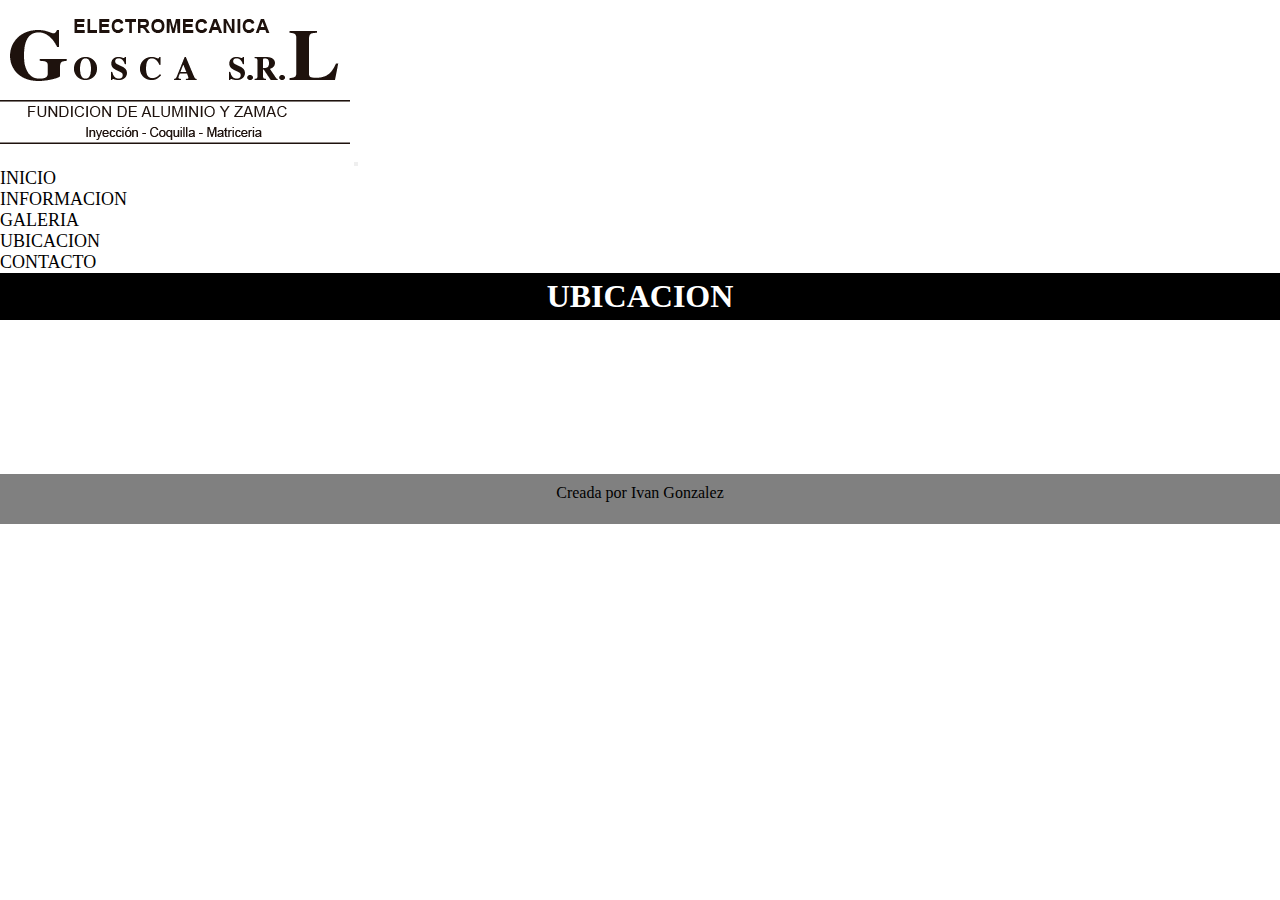
<file: gonzalez_gosca-master/views/ubicacion.html>
<!DOCTYPE html>
<html lang="en">
<head>
    <meta charset="UTF-8">
    <meta http-equiv="X-UA-Compatible" content="IE=edge">
    <meta name="viewport" content="width=device-width, initial-scale=1.0">
    <link rel="stylesheet" href="../sass/style.css">
    <link rel="stylesheet" href="https://cdnjs.cloudflare.com/ajax/libs/animate.css/4.1.1/animate.min.css"/>
    <link href="https://cdn.jsdelivr.net/npm/bootstrap@5.1.3/dist/css/bootstrap.min.css" rel="stylesheet" integrity="sha384-1BmE4kWBq78iYhFldvKuhfTAU6auU8tT94WrHftjDbrCEXSU1oBoqyl2QvZ6jIW3" crossorigin="anonymous">
    <script src="https://cdn.jsdelivr.net/npm/bootstrap@5.1.3/dist/js/bootstrap.bundle.min.js" integrity="sha384-ka7Sk0Gln4gmtz2MlQnikT1wXgYsOg+OMhuP+IlRH9sENBO0LRn5q+8nbTov4+1p" crossorigin="anonymous"></script>
    <title>GOSCA SRL</title>
</head>
<body>
   <header class="header">   
    <nav class="navbar navbar-expand-lg">
        <div class="container-fluid">
          <a class="navbar-brand" href="./index.html"><img src="../images/logo.png" alt="logo" class="logo"></a>
          <button class="navbar-toggler navbar-dark bg-dark" type="button" data-bs-toggle="collapse" data-bs-target="#navbarSupportedContent" aria-controls="navbarSupportedContent" aria-expanded="false" aria-label="Toggle navigation">
            <span class="navbar-toggler-icon float-xs-right"></span>
          </button>
          <div class="collapse navbar-collapse justify-content-end" id="navbarSupportedContent">
            <ul class="navbar-nav d-flex">
              <li class="nav-item">
                <a class="nav-link active" aria-current="page" href="../index.html">Inicio</a>
              </li>
              <li class="nav-item">
                <a class="nav-link" href="./informacion.html">Informacion</a>
              </li>
              <li class="nav-item">
                <a class="nav-link" href="./galeria.html">Galeria</a>
              </li>
              <li class="nav-item">
                <a class="nav-link" href="./ubicacion.html">Ubicacion</a>
              </li>
              <li class="nav-item">
                <a class="nav-link" href="./contacto.html">Contacto</a>
              </li>
            </ul>
          </div>
        </div>
      </nav>
    </header>
    <main>
      <h1 class="tituloBarra">UBICACION</h1>
      <div class="ubicacion">
        <iframe src="https://www.google.com/maps/embed?pb=!1m18!1m12!1m3!1d3407.4982000593814!2d-64.21852748506761!3d-31.345228581427833!2m3!1f0!2f0!3f0!3m2!1i1024!2i768!4f13.1!3m3!1m2!1s0x943299687b743af1%3A0x99ee5f48a614b7ff!2sElectromec%C3%A1nica%20Gosca%20Srl!5e0!3m2!1ses!2sar!4v1645817038800!5m2!1ses!2sar" style="border:0;" loading="lazy"></iframe>
      </div>
    </main>
    <footer>
        <p>Creada por Ivan Gonzalez</p>
    </footer>
</body>
</html>
</file>
<file: sass/style.css>
* {
  margin: 0;
  padding: 0;
  -webkit-box-sizing: border-box;
          box-sizing: border-box;
  list-style: none;
  text-decoration: none;
}

body {
  display: -ms-grid;
  display: grid;
      grid-template-areas: "header" "main" "footer";
  width: 100vw;
  height: 100vh;
}

@media screen and (max-width: 768px) {
  .navbar {
    -webkit-box-align: center;
        -ms-flex-align: center;
            align-items: center;
    list-style-type: none;
    text-transform: uppercase;
  }
  .navbar li a {
    color: black;
    font-size: 18px;
    text-align: center;
    font-family: "Righteous", cursive;
  }
  .navbar img {
    width: 300px;
  }
  .tituloBarra {
    background-color: black;
    font-family: "Bebas Neue", cursive;
    color: white;
    text-align: center;
    padding: 5px;
    margin-top: 10px;
  }
  .maingaleria h1 {
    text-align: center;
    font-size: 20px;
    color: white;
    margin-bottom: 20px;
    background-color: black;
    padding: 10px;
  }
  .maingaleria .galeria .card {
    margin-right: 45px;
    margin-left: 45px;
    border-radius: 15px;
    margin-bottom: 15px;
    width: 15rem;
  }
  .maingaleria .galeria .card:hover {
    opacity: 0.5;
    border-color: darkblue;
  }
  .maingaleria .galeria .card img {
    border-radius: 15px;
  }
  .maingaleria .galeria .card h5 {
    text-align: center;
  }
}

.ubicacion {
  text-align: center;
}

.ubicacion iframe {
  width: 100vw;
  height: 200px;
}

.redesSociales {
  text-align: center;
}

.redesSociales button {
  border-radius: 10px;
  padding: 5px 10px;
}

.formulario {
  margin: 0;
  width: 100vw;
  text-align: center;
  -ms-grid-column-align: center;
      justify-self: center;
  -ms-flex-item-align: center;
      -ms-grid-row-align: center;
      align-self: center;
}

.formulario input {
  height: 50px;
  width: 95vw;
  border-radius: 15px;
  text-align: center;
  margin-bottom: 10px;
}

.formulario button {
  margin: 15px;
}

footer {
  height: 50px;
  background-color: gray;
  text-align: center;
}

footer p {
  padding: 10px;
  color: black;
}

@media screen and (min-width: 768px) {
  .navbar {
    -webkit-box-orient: vertical;
    -webkit-box-direction: normal;
        -ms-flex-direction: column;
            flex-direction: column;
    position: fixed;
    top: 0;
    -webkit-box-align: center;
        -ms-flex-align: center;
            align-items: center;
    list-style-type: none;
    -ms-flex-wrap: wrap;
        flex-wrap: wrap;
    text-transform: uppercase;
  }
  .navbar li a {
    font-family: "Righteous", cursive;
    color: black;
    font-size: 18px;
    text-align: center;
  }
  .navbar li a:hover {
    color: white;
    background-color: black;
    border-radius: 8px;
  }
  .navbar img {
    margin: 0;
    padding: 0;
  }
  .tituloBarra {
    font-family: "Bebas Neue", cursive;
    background-color: black;
    color: white;
    text-align: center;
    padding: 5px;
    margin-top: 10px;
  }
  .maingaleria .galeria {
    margin-top: 20px;
    margin-bottom: 20px;
    -webkit-box-align: center;
        -ms-flex-align: center;
            align-items: center;
    display: -webkit-box;
    display: -ms-flexbox;
    display: flex;
    -webkit-box-orient: horizontal;
    -webkit-box-direction: normal;
        -ms-flex-direction: row;
            flex-direction: row;
    -ms-flex-pack: distribute;
        justify-content: space-around;
  }
  .maingaleria .galeria .card {
    border-radius: 15px;
    margin-bottom: 15px;
    width: 15rem;
  }
  .maingaleria .galeria .card:hover {
    opacity: 0.5;
    border-color: darkblue;
  }
  .maingaleria .galeria .card img {
    border-radius: 15px;
  }
  .maingaleria .galeria .card h5 {
    text-align: center;
  }
  .ubicacion {
    text-align: center;
  }
  .ubicacion iframe {
    width: 80vw;
    height: 400px;
  }
  .redesSociales {
    text-align: center;
  }
  .redesSociales button {
    border-radius: 10px;
    padding: 5px 10px;
  }
  .formulario {
    margin: 0;
    width: 100vw;
    text-align: center;
    -ms-grid-column-align: center;
        justify-self: center;
    -ms-flex-item-align: center;
        -ms-grid-row-align: center;
        align-self: center;
  }
  .formulario input {
    height: 50px;
    width: 95vw;
    border-radius: 15px;
    text-align: center;
    margin-bottom: 10px;
  }
  .formulario button {
    margin: 15px;
  }
  footer {
    -ms-grid-row: 3;
    -ms-grid-column: 1;
    grid-area: footer;
    height: 50px;
    margin-top: 10px;
    background-color: gray;
    text-align: center;
  }
  footer p {
    padding: 10px;
    color: black;
  }
}
/*# sourceMappingURL=style.css.map */
</file>
<file: gonzalez_gosca-master/sass/style.css>
* {
  margin: 0;
  padding: 0;
  -webkit-box-sizing: border-box;
          box-sizing: border-box;
  list-style: none;
  text-decoration: none;
  width: 100wd;
  height: 100wh;
}

body {
  display: -ms-grid;
  display: grid;
      grid-template-areas: "header" "main" "footer";
  font-family: Cambria, Cochin, Georgia, Times, 'Times New Roman', serif;
}

@media screen and (max-width: 768px) {
  .navbar {
    -webkit-box-align: center;
        -ms-flex-align: center;
            align-items: center;
    list-style-type: none;
    text-transform: uppercase;
  }
  .navbar li a {
    color: black;
    font-size: 18px;
    text-align: center;
  }
  .navbar img {
    width: 300px;
  }
  main .tituloBarra {
    background-color: black;
    color: white;
    text-align: center;
    padding: 5px;
  }
  .maingaleria h1 {
    text-align: center;
    font-size: 20px;
    color: white;
    margin-bottom: 20px;
    background-color: black;
    padding: 10px;
  }
  .maingaleria .galeria .card {
    margin-right: 45px;
    margin-left: 45px;
    border-radius: 15px;
    margin-bottom: 15px;
    width: 15rem;
  }
  .maingaleria .galeria .card:hover {
    opacity: 0.5;
    border-color: darkblue;
  }
  .maingaleria .galeria .card img {
    border-radius: 15px;
  }
  .maingaleria .galeria .card h5 {
    text-align: center;
  }
  .ubicacion {
    margin: 0;
    padding: 0;
    text-align: center;
    width: 100vw;
    height: 200px;
  }
  .formulario {
    margin: 0;
    width: 100vw;
    text-align: center;
    -ms-grid-column-align: center;
        justify-self: center;
    -ms-flex-item-align: center;
        -ms-grid-row-align: center;
        align-self: center;
  }
  .formulario input {
    height: 50px;
    width: 95vw;
    border-radius: 15px;
    text-align: center;
    margin-bottom: 10px;
  }
  .formulario button {
    margin: 15px;
  }
  footer {
    height: 50px;
    background-color: gray;
    text-align: center;
  }
  footer p {
    padding: 10px;
    color: black;
  }
}

@media screen and (min-width: 768px) {
  .navbar {
    -webkit-box-orient: vertical;
    -webkit-box-direction: normal;
        -ms-flex-direction: column;
            flex-direction: column;
    -webkit-box-align: center;
        -ms-flex-align: center;
            align-items: center;
    list-style-type: none;
    -ms-flex-wrap: wrap;
        flex-wrap: wrap;
    text-transform: uppercase;
  }
  .navbar li a {
    color: black;
    font-size: 18px;
    text-align: center;
  }
  .navbar li a:hover {
    color: white;
    background-color: black;
    border-radius: 8px;
  }
  .navbar img {
    margin: 0;
    padding: 0;
  }
  main .tituloBarra {
    background-color: black;
    color: white;
    text-align: center;
    padding: 5px;
  }
  .maingaleria .galeria {
    margin-top: 20px;
    margin-bottom: 20px;
    -webkit-box-align: center;
        -ms-flex-align: center;
            align-items: center;
    display: -webkit-box;
    display: -ms-flexbox;
    display: flex;
    -webkit-box-orient: horizontal;
    -webkit-box-direction: normal;
        -ms-flex-direction: row;
            flex-direction: row;
    -ms-flex-pack: distribute;
        justify-content: space-around;
  }
  .maingaleria .galeria .card {
    border-radius: 15px;
    margin-bottom: 15px;
    width: 15rem;
  }
  .maingaleria .galeria .card:hover {
    opacity: 0.5;
    border-color: darkblue;
  }
  .maingaleria .galeria .card img {
    border-radius: 15px;
  }
  .maingaleria .galeria .card h5 {
    text-align: center;
  }
  .slideInicio {
    height: 500px;
    width: 100vw;
  }
  .ubicacion {
    text-align: center;
  }
  .formulario {
    margin: 0;
    width: 100vw;
    text-align: center;
    -ms-grid-column-align: center;
        justify-self: center;
    -ms-flex-item-align: center;
        -ms-grid-row-align: center;
        align-self: center;
  }
  .formulario input {
    height: 50px;
    width: 95vw;
    border-radius: 15px;
    text-align: center;
    margin-bottom: 10px;
  }
  .formulario button {
    margin: 15px;
  }
  footer {
    height: 50px;
    background-color: gray;
    text-align: center;
  }
  footer p {
    padding: 10px;
    color: black;
  }
}
/*# sourceMappingURL=style.css.map */
</file>
